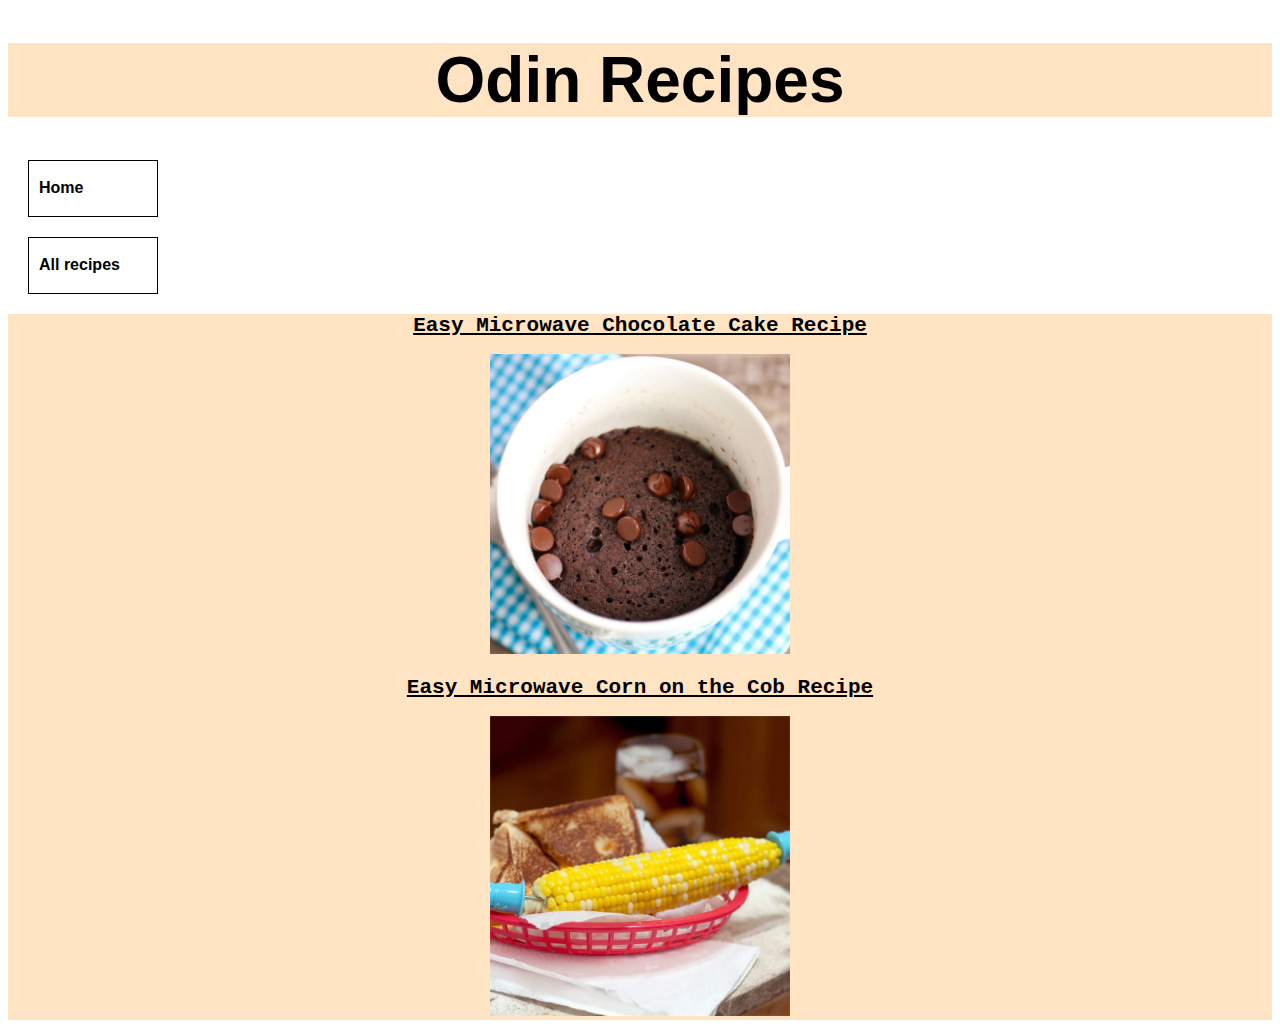
<file: index.html>
<!DOCTYPE html>
<html lang="en">
<head>
    <meta charset="UTF-8">
    <meta name="viewport" content="width=device-width, initial-scale=1.0">
    <title>Odin Recipes</title>
    <link rel="stylesheet" href="styles.css">
</head>
<body>
    <div class="home-heading"><h1>Odin Recipes</h1></div>
    <div class="home-side-bar">
        <div><a class="home-button">Home</a></div>
        <div><a class="all-recipes-button">All recipes</a></div>
    </div>
    <div class="home-recipes">
        <div class="home-chocolate-recipe-card">
            <p><h2><a class="chocolate-cake-link" href="./recipes/microwave-chocolate-cake.html">Easy Microwave Chocolate Cake Recipe</a></h2></p>
            <p><img class="chocolate-cake-image" src="./images/microwave-mug-chocolate-cake.jpg" alt="Image of Chocolate Cake in a mug" width="300"></p></li>
        </div>
        <div class="home-corn-recipe-card">
            <p><h2><a class="corn-link" href="./recipes/corn-on-the-cob.html">Easy Microwave Corn on the Cob Recipe</a></h2></p>
            <p><img class="corn-image" src="./images/corn-on-the-cob.jpg" alt="Image of corn on the cob" width="300"></p></li>
        </div>
    </div>
</body>
</html>
</file>
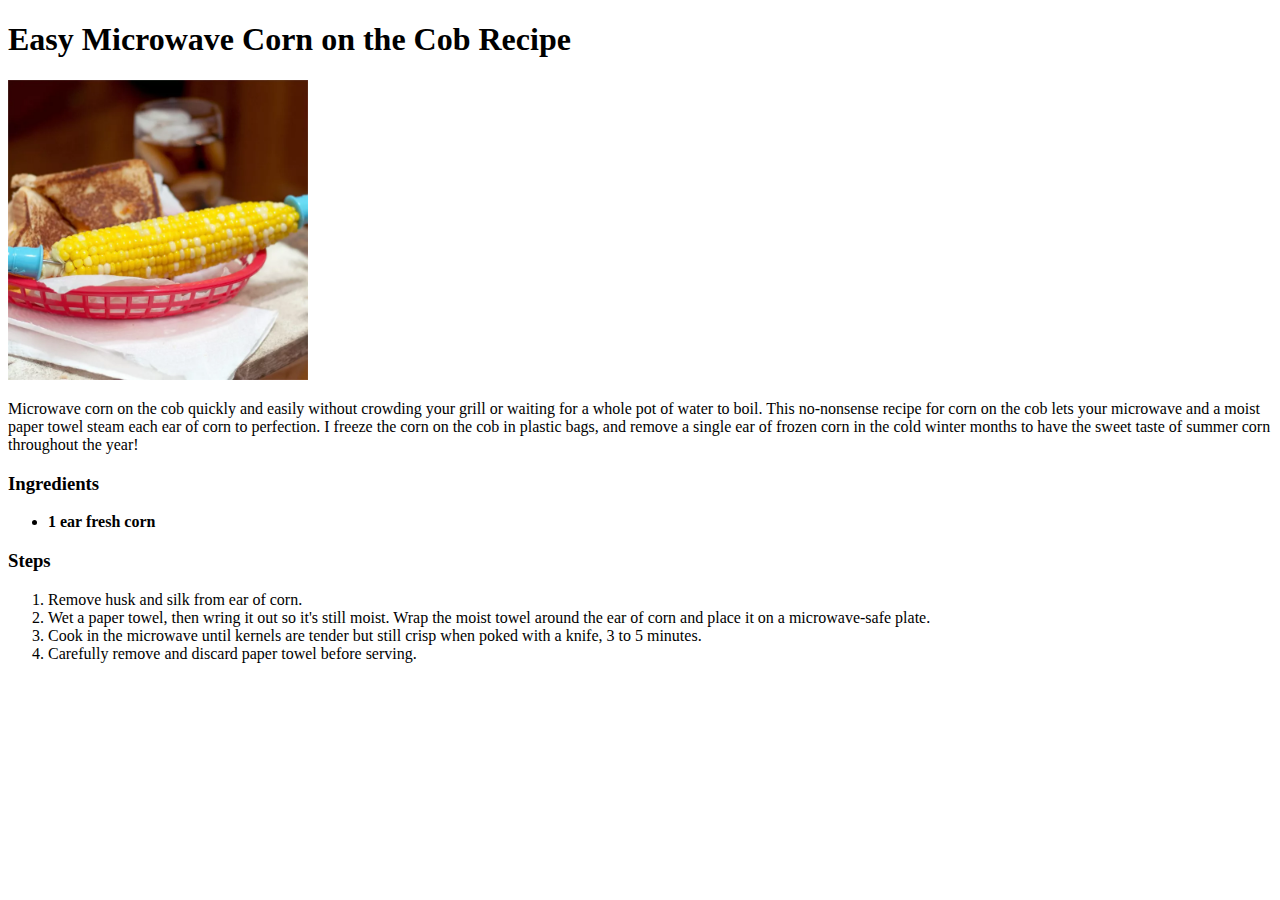
<file: recipes/corn-on-the-cob.html>
<!DOCTYPE html>
<html lang="en">
<head>
    <meta charset="UTF-8">
    <meta name="viewport" content="width=device-width, initial-scale=1.0">
    <title>Document</title>
</head>
<body>
    <h1>Easy Microwave Corn on the Cob Recipe</h1>
    <p><img src="../images/corn-on-the-cob.jpg" alt="Image of corn on the cob" width="300"></p>
    <p>Microwave corn on the cob quickly and easily without crowding your grill or waiting for a whole pot of water to boil. This no-nonsense recipe for corn on the cob lets your microwave and a moist paper towel steam each ear of corn to perfection. I freeze the corn on the cob in plastic bags, and remove a single ear of frozen corn in the cold winter months to have the sweet taste of summer corn throughout the year!</p>

    <h3>Ingredients</h3>
    <ul>
        <li><b>1 ear fresh corn</b></li>
    </ul>
    
    <h3>Steps</h3>
    <ol>
        <li>Remove husk and silk from ear of corn.</li>
        <li>Wet a paper towel, then wring it out so it's still moist. Wrap the moist towel around the ear of corn and place it on a microwave-safe plate.</li>
        <li>Cook in the microwave until kernels are tender but still crisp when poked with a knife, 3 to 5 minutes.</li>
        <li>Carefully remove and discard paper towel before serving.</li>
    </ol>
</body>
</html>
</file>
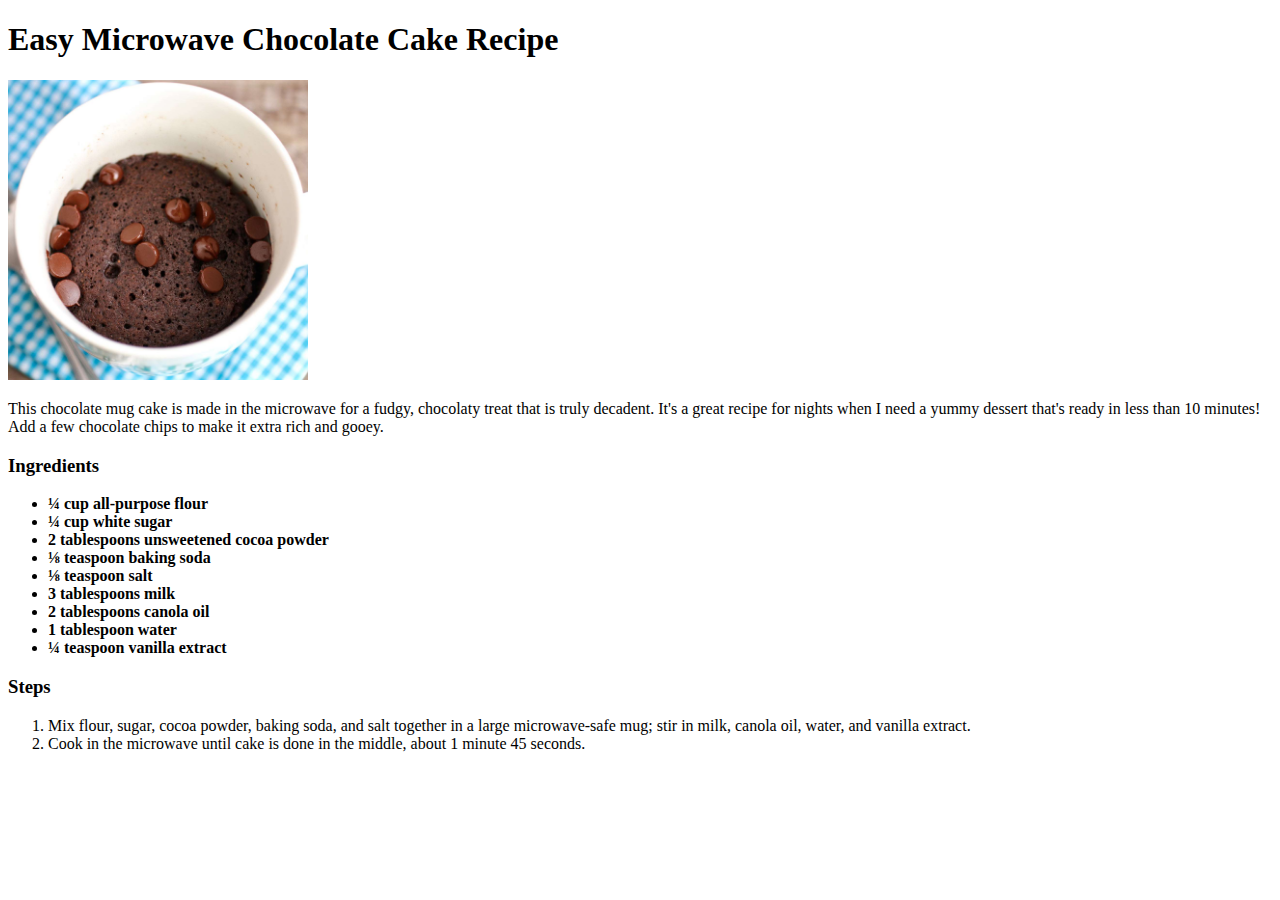
<file: recipes/microwave-chocolate-cake.html>
<!DOCTYPE html>
<html lang="en">
<head>
    <meta charset="UTF-8">
    <meta name="viewport" content="width=device-width, initial-scale=1.0">
    <title>Document</title>
</head>
<body>
    <h1>Easy Microwave Chocolate Cake Recipe</h1>
    <p><img src="../images/microwave-mug-chocolate-cake.jpg" alt="Image of Chocolate Cake in a mug" width="300"></p>
    <p>This chocolate mug cake is made in the microwave for a fudgy, chocolaty treat that is truly decadent. It's a great recipe for nights when I need a yummy dessert that's ready in less than 10 minutes! Add a few chocolate chips to make it extra rich and gooey.</p>

    <h3>Ingredients</h3>
    <ul>
        <li><b>¼ cup all-purpose flour</b></li>
        <li><b>¼ cup white sugar</b></li>
        <li><b>2 tablespoons unsweetened cocoa powder</b></li>
        <li><b>⅛ teaspoon baking soda</b></li>
        <li><b>⅛ teaspoon salt</b></li>
        <li><b>3 tablespoons milk</b></li>
        <li><b>2 tablespoons canola oil</b></li>
        <li><b>1 tablespoon water</b></li>
        <li><b>¼ teaspoon vanilla extract</b></li>
    </ul>
    
    <h3>Steps</h3>
    <ol>
        <li>Mix flour, sugar, cocoa powder, baking soda, and salt together in a large microwave-safe mug; stir in milk, canola oil, water, and vanilla extract.</li>
        <li>Cook in the microwave until cake is done in the middle, about 1 minute 45 seconds.</li>
    </ol>
</body>
</html>
</file>
<file: styles.css>
.home-heading {
    font: bold;
    font-size: 32px;
    font-family: Arial, Helvetica, sans-serif;
    text-align: center;
    background-color: bisque;
}

.home-side-bar a {
    font-weight: bold;
    font-size: 16px;
    font-family:Arial, Helvetica, sans-serif;
    color: black;
    background: white;
    margin: 20px;
    padding: 10px;
    border: 0.75px solid black;
    width: 108px;
    height: 35px;
    display: flex;
    align-items: center;
}

.home-side-bar a:hover {
    color: white;
    background-color: #3E3A3A;
}




.home-recipes {
    font: bold;
    font-size: 14px;
    font-family: "Lucida Console", "Courier New", monospace;
    text-align: center;
    background-color: bisque;
}

.home-recipes-links-and-images {
    list-style-type: none;
}

.chocolate-cake-link,
.corn-link {
    color: black;
}
</file>
